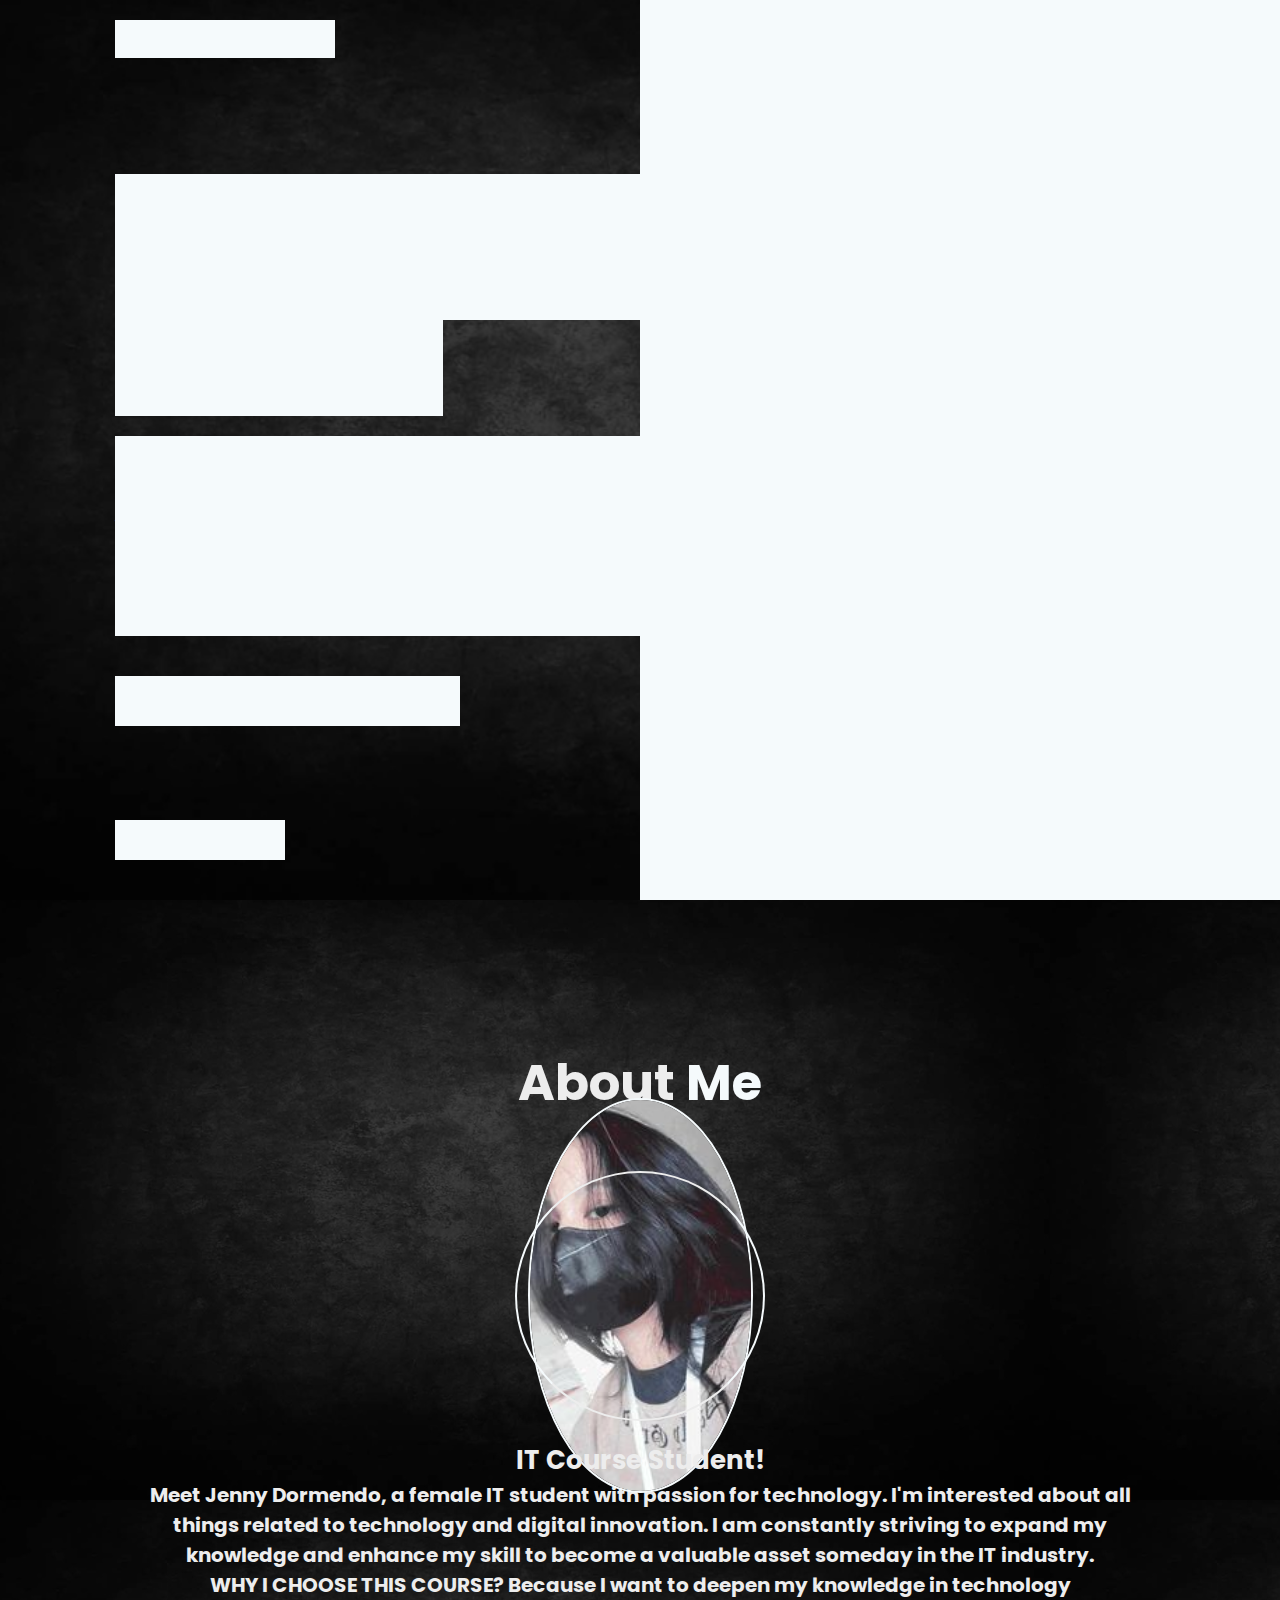
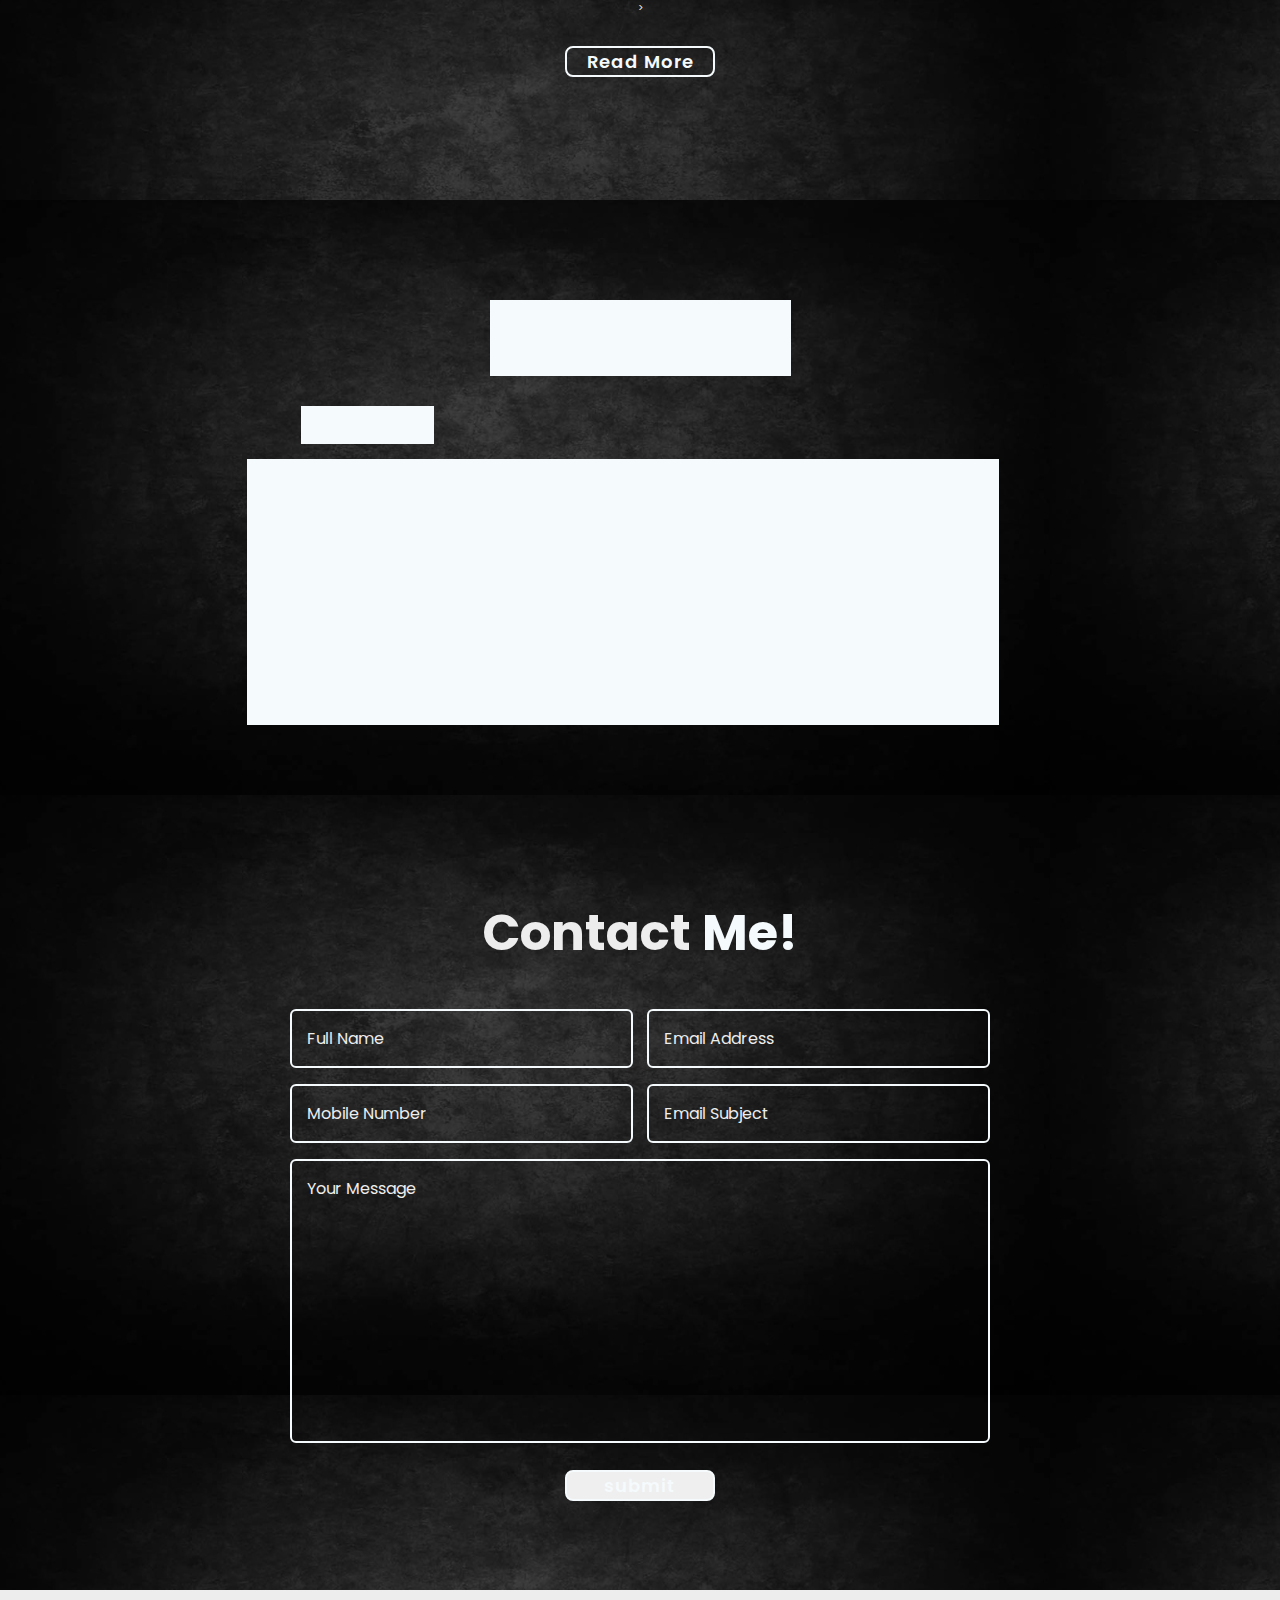
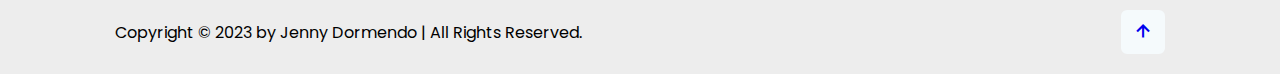
<file: index.html>
<!DOCTYPE html>
<html lang="en">

<head>
    <meta charset="UTF-8">
    <meta http-equiv="X-UA-Compatible" content="IE=edge">
    <meta name="viewport" content="width=device-width, initial-scale=1.0">
    <title> My Portfolio</title>

    <link rel="stylesheet" href= "style.css">

    <link href='https://unpkg.com/boxicons@2.1.4/css/boxicons.min.css' rel='stylesheet'>

</head>

<body>

    <header class="header">
        <a href="#" class="logo">Jenny Dormendo <span class="animate" style="--i:1;"></span></a>

        <div class="bx bx-menu" id="menu-icon"><span class="animate" style="--i:2;"></span></div>

        <nav class="navbar">
            <a href="#home" class="active">Home</a>
            <a href="#about">About</a>
            <a href="#education">Education</a>
            <a href="#contact">Contact</a>

            <span class="active-nav"></span>
            <span class="animate" style="--i:2;"></span>
        </nav>

    </header>

    <section class="home show-animate" id="home">
        <div class="home-content">
            <h1>Hi, I'm <span> Jenny Dormnedo </span><span class="animate" sty.98iuyy           le="--i:2;"></span></h1>
            <div class="text-animate">
                <h3> -IT Course Student- </h3>
                <span class="animate" style="--i:3;"></span>
            </div>
            <p>I studied IT course at De La Salle John Bosco College first year Student, 
               <span class="animate" style="--i:4;"></span>I chose to pursue a BSIT (Bachelor of Science in Information Technology) course because my fascination with technology began in middle school when I first delved into the basics, exploring the various hardware components and gaining familiarity with software applications. For me, this course is the perfect fit, as it aligns with my preference for a more introverted and less socially demanding path, allowing me to immerse myself in the world of technology.
            </p>

            <div class="btn-box">
                <a href="#" class="btn">Let's Talk</a>
                <span class="animate" style="--i:5;"></span>

            </div>
        </div>
        <div class="home-sci">
            <a href="#"><i class='bx bxl-facebook'></i></a>
            <a href="#"><i class='bx bxl-twitter' ></i></a>
            <a href="#"><i class='bx bxl-instagram' ></i></a>
            <span class="animate" style="--i:6;"></span>
        </div>

        <div class="home-imgHover"></div>
        <span class="animate home-img" style="--i:7;"></span>
    </section>

    <section class="about" id="about">
        <h2 class="heading">About <span>Me</span><span class="animate scroll" style="--i:1;"></span></h2>

        <div class="about-img">
            <img src="jenny.jpeg" alt="">
            <span class="circle-spin"></span>
            <span class="animate scroll" style="--i:2;"></span>
        </div>

        <div class="about-content">
            <h3>IT Course Student!<span class="animate scroll" style="--i:3;"></span></h3>
            <h1>Meet Jenny Dormendo, a female IT student  with passion for technology. 
                I'm interested about all things related to technology and digital innovation. I am constantly striving to expand my knowledge and enhance my skill to become a valuable asset  someday in the IT industry.</h1>
            <h1>WHY I CHOOSE THIS COURSE? Because I want to deepen my knowledge in technology</h1>>
            <span class="animate scroll" style="--i:4;"></span>
        </p>

        <div class="btn-box btns">
            <a hrefs="#" class="btn">Read More</a>
            <span class="animate scroll" style="--i:5;"></span>
        </div>
        </div>
    </section>

    <section class="education" id="education">
        <h2 class="heading">My <span>Journey</span><span class="animate scroll" style="--i:1;"></span></h2> 

        <div class="education-row">
            <div class="education-column">
                <h3 class="title">Education<span class="animate scroll" style="--i:2;"></span></h3>

                <div class="education-box">
                    <div class="education-content">
                        <div class="content">
                        <div class="year"><i class='bx bxs-calendar' ></i> 2015 - 2016</div>
                        <h3> Elementary - San Antonio</h3>
                        <div class="year"><i class='bx bxs-calendar' ></i> 2018 - 2019</div>
                        <h3> Junior HighSchool - San Antonio</h3>    
                        <div class="year"><i class='bx bxs-calendar' ></i> 2020 - 2021</div>
                        <h3> Senior HighSchool - Stand Alone Senior High School
                        </h3>
                        <div class="year"><i class='bx bxs-calendar' ></i> 2023 - 2024</div>
                        <h3> Currently studying an IT Degree - De La Salle John Bosco College</h3>
                        </div>
                    </div>
                    <span class="animate scroll" style="--i:3;"></span>

                </div>
            </div>
   
        </div>

    </section>

    <section class="contact" id="contact">
        <h2 class="heading">Contact <span>Me!</span><span class="animate scroll" style="--i:1;"></span></h2>

        <form action="#">
            <div class="input-box">
                <div class="input-field">
                    <input type="text" placeholder="Full Name" required>
                    <span class="focus"></span>
                </div>

                <div class="input-field">
                    <input type="text" placeholder="Email Address" required>
                    <span class="focus"></span>
                </div>
                <span class="animate scroll" style="--i:3;"></span>
            </div>

                <div class="input-box">
                    <div class="input-field">
                        <input type="text" placeholder="Mobile Number" required>
                        <span class="focus"></span>
                    </div>
    
                    <div class="input-field">
                        <input type="text" placeholder="Email Subject" required>
                        <span class="focus"></span>
                    </div>
                    <span class="animate scroll" style="--i:5;"></span>
                </div>

                <div class="textarea-field">
                    <textarea name="" id="" cols="30" rows="10" placeholder="Your Message" required></textarea>
                    <span class="focus"></span>

                    <span class="animate scroll" style="--i:7;"></span>
                </div>

                <div class="btn-box btns">
                    <button type="submit" class="btn">submit</button>

                    <span class="animate scroll" style="--i:9;"></span>
                </div>  
        </form>
    </section>

    <footer class="footer">
        <div class="footer-text">
            <p>Copyright &copy; 2023 by Jenny Dormendo | All Rights Reserved.</p>

            <span class="animate scroll" style="--i:1;"></span>
        </div>

        <div class="footer-iconTop">
            <a href="#"><i class='bx bx-up-arrow-alt'></i></a>

            <span class="animate scroll" style="--i:3;"></span>
        </div>

    </footer>




   <script src="javah.js"></script> 
</body>



</head>
</html>
</file>
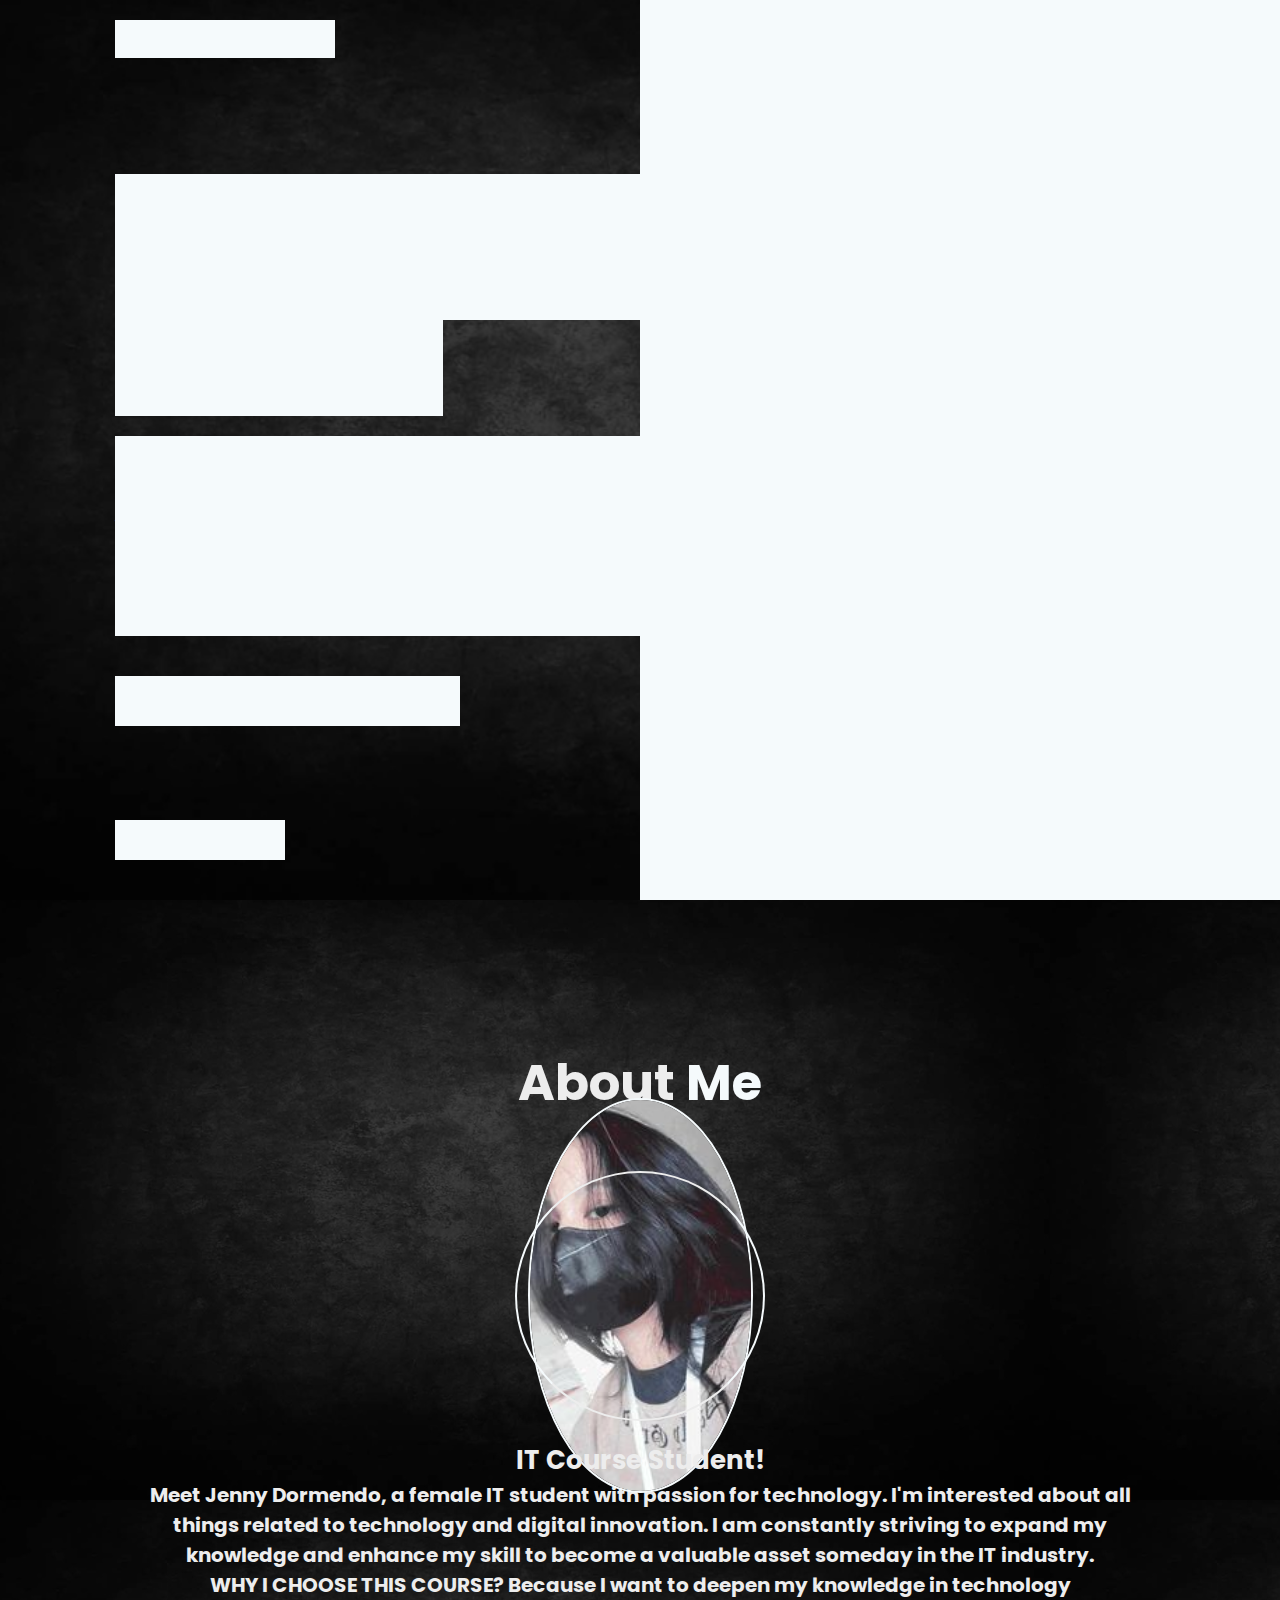
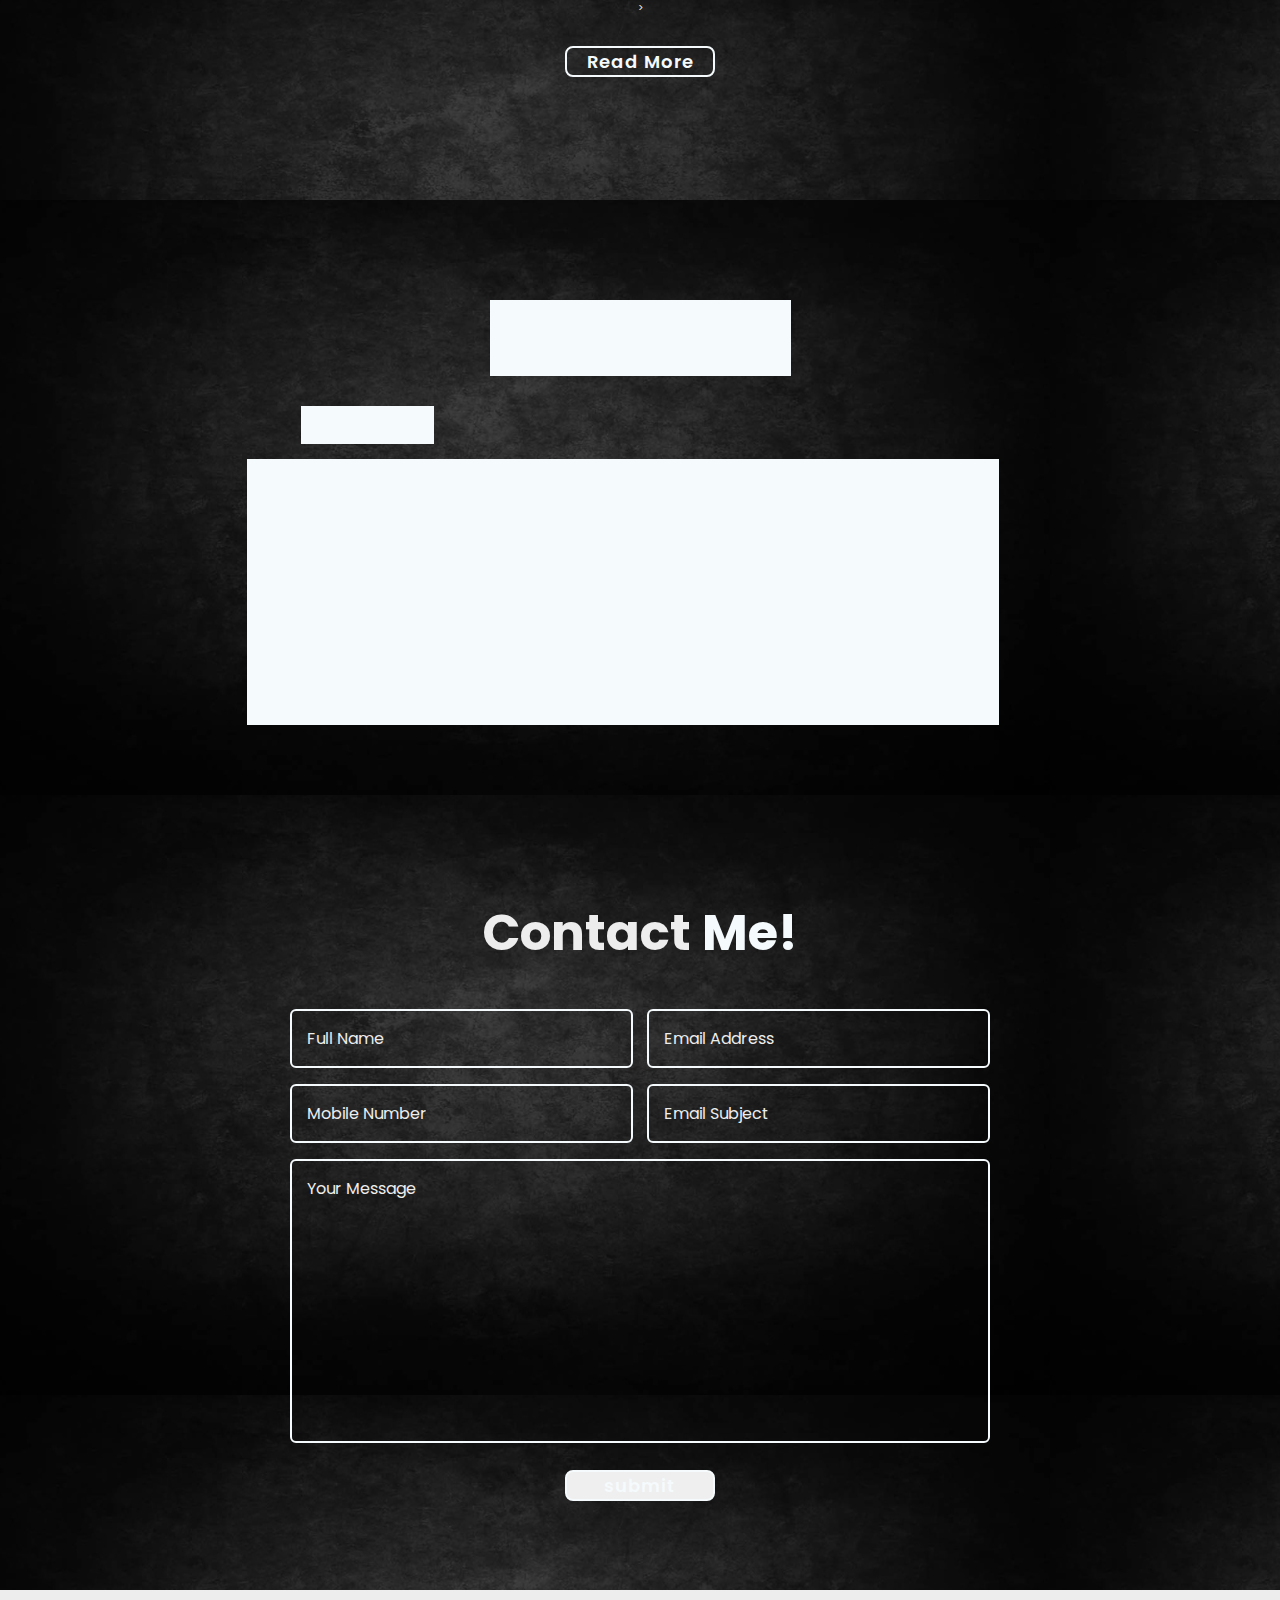
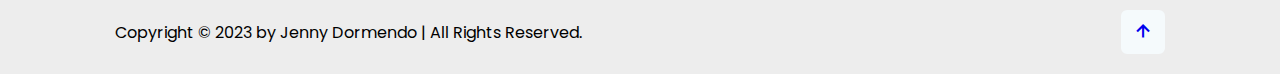
<file: jenny.html>
<!DOCTYPE html>
<html lang="en">

<head>
    <meta charset="UTF-8">
    <meta http-equiv="X-UA-Compatible" content="IE=edge">
    <meta name="viewport" content="width=device-width, initial-scale=1.0">
    <title> My Portfolio</title>

    <link rel="stylesheet" href= "style.css">

    <link href='https://unpkg.com/boxicons@2.1.4/css/boxicons.min.css' rel='stylesheet'>

</head>

<body>

    <header class="header">
        <a href="#" class="logo">Jenny Dormendo <span class="animate" style="--i:1;"></span></a>

        <div class="bx bx-menu" id="menu-icon"><span class="animate" style="--i:2;"></span></div>

        <nav class="navbar">
            <a href="#home" class="active">Home</a>
            <a href="#about">About</a>
            <a href="#education">Education</a>
            <a href="#contact">Contact</a>

            <span class="active-nav"></span>
            <span class="animate" style="--i:2;"></span>
        </nav>

    </header>

    <section class="home show-animate" id="home">
        <div class="home-content">
            <h1>Hi, I'm <span> Jenny Dormnedo </span><span class="animate" sty.98iuyy           le="--i:2;"></span></h1>
            <div class="text-animate">
                <h3> -IT Course Student- </h3>
                <span class="animate" style="--i:3;"></span>
            </div>
            <p>I studied IT course at De La Salle John Bosco College first year Student, 
               <span class="animate" style="--i:4;"></span>I chose to pursue a BSIT (Bachelor of Science in Information Technology) course because my fascination with technology began in middle school when I first delved into the basics, exploring the various hardware components and gaining familiarity with software applications. For me, this course is the perfect fit, as it aligns with my preference for a more introverted and less socially demanding path, allowing me to immerse myself in the world of technology.
            </p>

            <div class="btn-box">
                <a href="#" class="btn">Let's Talk</a>
                <span class="animate" style="--i:5;"></span>

            </div>
        </div>
        <div class="home-sci">
            <a href="#"><i class='bx bxl-facebook'></i></a>
            <a href="#"><i class='bx bxl-twitter' ></i></a>
            <a href="#"><i class='bx bxl-instagram' ></i></a>
            <span class="animate" style="--i:6;"></span>
        </div>

        <div class="home-imgHover"></div>
        <span class="animate home-img" style="--i:7;"></span>
    </section>

    <section class="about" id="about">
        <h2 class="heading">About <span>Me</span><span class="animate scroll" style="--i:1;"></span></h2>

        <div class="about-img">
            <img src="jenny.jpeg" alt="">
            <span class="circle-spin"></span>
            <span class="animate scroll" style="--i:2;"></span>
        </div>

        <div class="about-content">
            <h3>IT Course Student!<span class="animate scroll" style="--i:3;"></span></h3>
            <h1>Meet Jenny Dormendo, a female IT student  with passion for technology. 
                I'm interested about all things related to technology and digital innovation. I am constantly striving to expand my knowledge and enhance my skill to become a valuable asset  someday in the IT industry.</h1>
            <h1>WHY I CHOOSE THIS COURSE? Because I want to deepen my knowledge in technology</h1>>
            <span class="animate scroll" style="--i:4;"></span>
        </p>

        <div class="btn-box btns">
            <a hrefs="#" class="btn">Read More</a>
            <span class="animate scroll" style="--i:5;"></span>
        </div>
        </div>
    </section>

    <section class="education" id="education">
        <h2 class="heading">My <span>Journey</span><span class="animate scroll" style="--i:1;"></span></h2> 

        <div class="education-row">
            <div class="education-column">
                <h3 class="title">Education<span class="animate scroll" style="--i:2;"></span></h3>

                <div class="education-box">
                    <div class="education-content">
                        <div class="content">
                        <div class="year"><i class='bx bxs-calendar' ></i> 2015 - 2016</div>
                        <h3> Elementary - San Antonio</h3>
                        <div class="year"><i class='bx bxs-calendar' ></i> 2018 - 2019</div>
                        <h3> Junior HighSchool - San Antonio</h3>    
                        <div class="year"><i class='bx bxs-calendar' ></i> 2020 - 2021</div>
                        <h3> Senior HighSchool - Stand Alone Senior High School
                        </h3>
                        <div class="year"><i class='bx bxs-calendar' ></i> 2023 - 2024</div>
                        <h3> Currently studying an IT Degree - De La Salle John Bosco College</h3>
                        </div>
                    </div>
                    <span class="animate scroll" style="--i:3;"></span>

                </div>
            </div>
   
        </div>

    </section>

    <section class="contact" id="contact">
        <h2 class="heading">Contact <span>Me!</span><span class="animate scroll" style="--i:1;"></span></h2>

        <form action="#">
            <div class="input-box">
                <div class="input-field">
                    <input type="text" placeholder="Full Name" required>
                    <span class="focus"></span>
                </div>

                <div class="input-field">
                    <input type="text" placeholder="Email Address" required>
                    <span class="focus"></span>
                </div>
                <span class="animate scroll" style="--i:3;"></span>
            </div>

                <div class="input-box">
                    <div class="input-field">
                        <input type="text" placeholder="Mobile Number" required>
                        <span class="focus"></span>
                    </div>
    
                    <div class="input-field">
                        <input type="text" placeholder="Email Subject" required>
                        <span class="focus"></span>
                    </div>
                    <span class="animate scroll" style="--i:5;"></span>
                </div>

                <div class="textarea-field">
                    <textarea name="" id="" cols="30" rows="10" placeholder="Your Message" required></textarea>
                    <span class="focus"></span>

                    <span class="animate scroll" style="--i:7;"></span>
                </div>

                <div class="btn-box btns">
                    <button type="submit" class="btn">submit</button>

                    <span class="animate scroll" style="--i:9;"></span>
                </div>  
        </form>
    </section>

    <footer class="footer">
        <div class="footer-text">
            <p>Copyright &copy; 2023 by Jenny Dormendo | All Rights Reserved.</p>

            <span class="animate scroll" style="--i:1;"></span>
        </div>

        <div class="footer-iconTop">
            <a href="#"><i class='bx bx-up-arrow-alt'></i></a>

            <span class="animate scroll" style="--i:3;"></span>
        </div>

    </footer>




   <script src="javah.js"></script> 
</body>



</head>
</html>
</file>
<file: style.css>
@import url('https://fonts.googleapis.com/css2?family=Poppins:wght@300;400;500;600;700;800;900&display=swap');

*{
    margin: 0;
    padding: 0;
    box-sizing: border-box;
    text-decoration: none;
    border: none;
    outline: none;
    scroll-behavior: smooth;
    font-family: 'Poppins', sans-serif;
}

:root {
    --text-color: #ededed;  
    --main-color: #f5fafc;
    
}

html {
    font-size: 62.5%;
    overflow-x: hidden;
}

body {
    background: url(jn.png);
}

.header {
    position: fixed;
    top: 0;
    left: 0;
    width: 100%;
    padding: 2rem 9%;
    background: transparent;
    display: flex;
    justify-content: space-between;
    align-items: center;
    z-index: 100;
    transition: .3s;
}

.header.sticky {
    background: var(--bg-color);
}

.logo {
    position: relative;
    font-size: 2.5rem;
    color: var(--text-color);
    font-weight: 600;
}

.navbar {
    position: relative;
}

.navbar a {
    font-size: 1.7rem;
    color: var(--text-color);
    font-weight: 500;
    margin-left: 3.5rem;
    transition: .3s;
}

.navbar a:hover,
.navbar a.active {
    color: var(--main-color);
}

#menu-icon {
    position: relative;
    font-size: 3.6rem;
    color: var(--text-color);
    cursor: pointer;
    display: none;
}

section {
    min-height: 100vh;
    padding: 10rem 9% 2rem;
}

.home {
    display: flex;
    align-items: center;
    padding: 0 9%;
    background: url("dormendo.jpg")no-repeat;
    background-size: cover;
    background-position: center;
    color: #ededed;
}

.home-content {
    max-width: 60rem;
    z-index: 99;
}

.home-content h1 {
    position: relative;
    display: inline-block;
    font-size: 5.6rem;
    font-weight: 700;
    line-height: 1.3;
}

.home-content h1 span {
    color: var(--text-color);
}

.home-content .text-animate {
    position: relative;
    width: 32.8rem;
}

.home-content .text-animate h3 {
    font-size: 3.2rem;
    font-weight: 700;
    color: transparent;
    -webkit-text-stroke: .7px var(--main-color);
    background-image: var(--main-color)
    background-repeat: no-repeat;
    background-position: -33rem 0;
    
}

.home.show-animate .home-content .text-animate h3 {
    animation: homeBgText 6s linear infinite;
    animation-delay: 2s
}

.home-content .text-animate h3::before {
    content: '';
    position: absolute;
    top: 0;
    left: 0;
    width: 0;
    height: 100%;
    border-right: 2px solid var(--main-color);
    z-index: -1;
}

.home.show-animate .home-content .text-animate h3::before {
    animation: homeCursorText 6s linear infinite;
    animation-delay: 2s;
}

.home-content p {
    position: relative;
    font-size: 1.6rem;
    margin: 2rem 0 4rem;
}

.btn-box {
    position: relative;
    display: flex;
    justify-content: space-between;
    width: 34.5rem;
    height: 5rem;
}

.btn-box .btn {
    position: relative;
    display: inline-flex;
    justify-content: center;
    align-items: center;
    width: 15rem;
    height: 100%0;
    border: .2rem solid var(--main-color);
    border-radius: .8rem;
    font-size: 1.8rem;
    font-weight: 600;
    letter-spacing: .1rem;
    color: var(--main-color);
    z-index: 1;
    overflow: hidden;
    transition: .2s;
}

.btn-box .btn:hover {
    color: var(--main-color);
}

.btn-box .btn:nth-child(2){
    background: transparent;
    color: var(--main-color);
}

.btn-box .btn:nth-child(2):hover {
    color: var(--main-color);
}

.btn-box .btn:nth-child(2)::before {
    background: var(--main-color);
}

.btn-box .btn::before {
    content: '';
    position: absolute;
    top: 0;
    left: 0;
    width: 0%;
    height: 100%;
    background: var(--main-color);
    z-index: -1;
    transition: .5s;
}

.btn-box .btn:hover::before {
    width: 100%;
}

.home-sci {
    position: absolute;
    bottom: 4rem;
    width: 170px;
    display: flex;
    justify-content: space-between;
}

.home-sci a {
    position: relative;
    display: inline-flex;
    justify-content: center;
    align-items: center;
    width: 40px;
    height: 40px;
    background: transparent;
    border: .2rem solid var(--main-color);
    border-radius: 50%;
    font-size: 20px;
    color: var(--main-color);
    z-index: 1;
    overflow: hidden;
    transition: .5s;
}

.home-sci a:hover {
    color: var(--main-color);
}

.home-sci a::before {
    content: '';
    position: absolute;
    top: 0;
    left: 0;
    width: 0;
    height: 100%;
    background: var(--main-color);
    z-index: -1;
    transition: .5s;
}

.home-sci a:hover::before {
    width: 100%;
}

.home-imgHover {
    position: absolute;
    top: 0;
    right: 0;
    width: 45%;
    height: 100%;
    background: transparent;
    transition: 3s;
}

.home-imgHover:hover {
    background: var(--main-color);
    opacity: .8;
}

.about {
    display: flex;
    justify-content: center;
    align-items: center;
    flex-direction: column;
    gap: 2rem;
    background: var(--main-color);
    padding-bottom: 6rem;
    background: url(jn.png);
    color: #ededed;
}

.heading {
    position: relative;
    font-size: 5rem;
    margin-bottom: 3rem;
    text-align: center;
}

span {
    color: var(--main-color);
}

.about-img {
    position: relative;
    width: 25rem;
    height: 25rem;
    border-radius: 50%;
    display: flex;
    justify-content: center;
    align-items: center;
}

.about-img img {
    width: 90%;
    border-radius: 50%;
    border: .2rem solid var(--main-color);
}

.about-img .circle-spin {
    position: absolute;
    top: 50%;
    left: 50%;
    transform: translate(-50%, -50%) rotate(0);
    width: 100%;
    height: 100%;
    border-radius: 50%;
    border-top: .2rem solid var(--text-color);
    border-bottom: .2rem solid var(--text-color);
    border-left: .2rem solid var(--main-color);
    border-right: .2rem solid var(--main-color);
    animation: aboutSpinner 8s linear infinite;
}

.about-content {
    text-align: center;
}

.about-content h3 {
    position: relative;
    display: inline-block;
    font-size: 2.6rem;
}

.about-content p {
    position: relative;
    font-size: 1.6rem;
    margin: 2rem 0 3rem;
}

.btn-box.btns {
    display: inline-block;
    width: 15rem;
}

.btn-box.btns a::before {
    background: var(--main-color);
}

.education {
    display: flex;
    justify-content: center;
    align-items: center;
    flex-direction: column;
    min-height: auto;
    padding-bottom: 5rem;
    background: url(jn.png);
    color:#ededed
}

.education .education-row {
    display: flex;
    flex-wrap: wrap;
    gap: 5rem;
}

.education-row .education-column {
    flex: 1 1 40rem;
}

.education-column .title {
    position: relative;
    display: inline-block;
    font-size: 2.5rem;
    margin: 0 0 1.5rem 2rem;
}

.education-column .education-box {
    position: relative;
    border-left: .2rem solid var(--main-color);
}

.education-box .education-content {
    position: relative;
    padding-left: 2rem;
}

.education-box .education-content::before {
    content: '';
    position: absolute;
    top: 0;
    left: -1.1rem;
    width: 2rem;
    height: 2rem;
    background: var(--main-color);
    border-radius: 50%;
}

.education-content .content {
    position: relative;
    padding: 1.5rem;
    border: .2rem solid var(--main-color);
    border-radius: .6rem;
    margin-bottom: 2rem;
    overflow: hidden;
}

.education-content .content::before{
    content: '';
    position: absolute;
    top: 0;
    left: 0;
    width: 0;
    height: 100%;
    background: var(--main-color);
    z-index: -1;
    transition: .5s;
}

.education-content .content:hover::before {
    width: 100%;
}

.education-content .content .year {
    font-size: 1.5rem;
    color: var(--main-color);
    padding-bottom: .5rem;
}

.education-content .content .year i {
    padding-right: .5rem;
}

.education-content .content h3 {
    font-size: 2rem;
}

.education-content .content p {
    font-size: 2rem;
    padding-top: .7rem;
}

.contact {
    min-height: auto;
    padding-bottom: 7rem;
    background: url(jn.png);
    color: #ededed;
}

.contact h2 {
    display: inline-block;
    left: 50%;
    transform: translate(-50%);
}

.contact form {
    max-width: 70rem;
    margin: 0 auto;
    text-align: center;
}

.contact form .input-box {
    position: relative;
    display: flex;
    justify-content: space-between;
    flex-wrap: wrap;
}

.contact form .input-box .input-field {
    position: relative;
    width: 49%;
    margin: .8rem 0;
}
.contact form .input-box .input-field input,
.contact form .textarea-field textarea {
    width: 100%;
    height: 100%;
    padding: 1.5rem;
    font-size: 1.6rem;
    background: transparent;
    border-radius: .6rem;
    border: .2rem solid var(--main-color);
}

.contact form .input-box .input-field input::placeholder,
.contact form .textarea-field textarea::placeholder {
    color: var(--text-color);
}

.contact form .focus {
    position: absolute;
    top: 0;
    left: 0;
    width: 0;
    height: 100%;
    border-radius: .6rem;
    z-index: -1;
    transition: .5s;
}

.contact form .input-box .input-field input:focus~.focus,
.contact form .input-box .input-field input:valid~.focus,
.contact form .textarea-field textarea:focus~.focus,
.contact form .textarea-field textarea:valid~.focus {
    width: 100%;
}

.contact form .textarea-field {
    position: relative;
    margin: .8rem 0 2.7rem;
    display: flex;
}

.contact form .textarea-field textarea {
    resize: none;
}

.contact form .btn-box.btns .btn {
    cursor: pointer;
}

.footer {
    display: flex;
    justify-content: space-between;
    align-items: center;
    flex-wrap: wrap;
    padding: 2rem 9%;
    background: var(--text-color);
}

.footer-text,
.footer-iconTop {
    position: relative;
}


.footer-text p {
    font-size: 1.6rem;
}

.footer-iconTop a {
    position: relative;
    display: inline-flex;
    justify-content: center;
    align-items: center;
    padding: .8rem;
    background: var(--main-color);
    border: .2rem solid var(--main-color);
    border-radius: .6rem;
    z-index: 1;
    overflow: hidden;
}

.footer-iconTop a::before {
    content: '';
    position: absolute;
    top: 0;
    left: 0;
    width: 0;
    height: 100%;
    background: var(--text-color);
    z-index: -1;
    transition: .5s;
}

.footer-iconTop a:hover::before {
    width: 100%;
}

.footer-iconTop a i {
    font-size: 2.4rem;
    transition: .5s;
}

.footer-iconTop a:hover i {
    color: var(--main-color);
}

.animate {
    position: absolute;
    top: 0;
    right: 0;
    width: 100%;
    height: 100%;
    background: var(--main-color);
    z-index: 98;
}


.animate.home-img {
    width: 50%;
}


.logo .animate,
.navbar .animate,
#menu-icon .animate,
.home.show-animate .animate {
    animation: showRight 1s ease forwards;
    animation-delay: calc(.3s * var(--i));
}

.animate.scroll {
    transition: 1s ease;
    transition-delay: calc(.3s / var(--i));
    animation: none;
}

section:nth-child(odd) .animate.scroll,
footer .animate.scroll {
    background: var(--second-bg-color);
}

.education .education-box .animate.scroll {
    width: 105%;
}

.about.show-animate .animate.scroll,
.education.show-animate .animate.scroll,
.skills.show-animate .animate.scroll,
.contact.show-animate .animate.scroll,
.footer.show-animate .animate.scroll {
    transition-delay: calc(.3s * var(--i));
    width: 0;
}

@media (max-width: 1200px) {
    html {
        font-size: 55%;
    }
}

@media (max-width: 991px) {
    .header {
        padding: 2rem 4%;
    }

    section {
        padding: 10rem 4%;
    }

    .home {
        padding: 0 4%;
    }

    .footer {
        padding: 2rem 4%;
    }
}

@media (max-width: 850px) {
    .animate.home-img {
        width: 55%;
    }
}

@media (max-width: 768px) {
    .header {
        background: var(--main-color);
    }

    #menu-icon {
        display: block;
    }
    
    .navbar {
        position: absolute;
        top: 100%;
        left: -100%;
        width: 100%;
        padding: 1rem 4%;
        background: var(--main-color);
        box-shadow: 0 .5rem 1rem rgba(0, 0, 0, .2);
        z-index: 1;
        transition: .25s ease;
        transition-delay: .25s;
    }

    .navbar.active {
        left: 0;
        transition-delay: 0s;
    }

    .navbar .active-nav {
        position: absolute;
        top: 0;
        left: -100%;
        width: 100%;
        height: 100%;
        background: var(--main-color);
        border-top: .1rem solid rgba(0, 0, 0, .2);
        z-index: -1;
        transition: .25s ease;
        transition-delay: 0s;
    }

    .navbar.active .active-nav {
        left: 0;
        transition-delay: .25s;
        
    }

    .navbar a {
        display: block;
        font-size: 2rem;
        margin: 3rem 0;
        transform: translateX(-20rem);
        transition: .25s ease;
        transition-delay: 0s;
    }

    .navbar.active a {
        transform: translateX(0);
        transition-delay: .25s;


    }

    .home-imgHover {
        pointer-events: none;
        background: var(--main-color);
        opacity: .6;
    }

}

@media (max-width: 520px) {
    html {
        font-size: 50%;
    }

    .home-content h1 {
        display: flex;
        flex-direction: column;
    }

    .home-sci {
        width: 160px;
    }

    .home-sci a {
        width: 38px;
        height: 38px;
    }
}

@media (max-width: 462px) {
    .home-content h1 {
        font-size: 5.2rem;
    }

    .education {
        padding: 10rem 4% 5rem 5%;
    }

    .contact form .input-box .input-field {
        width: 100%;
    }

    .footer {
        flex-direction: column-reverse;
    }

    .footer p {
        margin: 2rem;
        text-align: center;
    }
}

@media (max-width: 371px) {
    .home {
        justify-content: center;
    }
    
    .home-content {
        display: flex;
        align-items: center;
        flex-direction: column;
        text-align: center;
    }

    .home-content h1 {
        font-size: 5rem;
    }
}

@keyframes homeBgText {
    0%,10%,100% {
        background-position: -33rem 0;
    }
    65%,
    85% {
        background-position: 0 0;
    }
}

@keyframes homeCursorText {
    0%,
    10%,
    100% {
        width: 0;
    }
    65%,
    78%,
    85% {
        width: 100%;
        opacity: 1;
    }

    75%,
    81% {
        opacity: 0;
    }
}

@keyframes aboutSpinner {
    100% {
        transform: translate(-50%, -50%) rotate(360deg);
    }
}

@keyframes showRight {
    100% {
        width: 0;
    }
}
</file>
